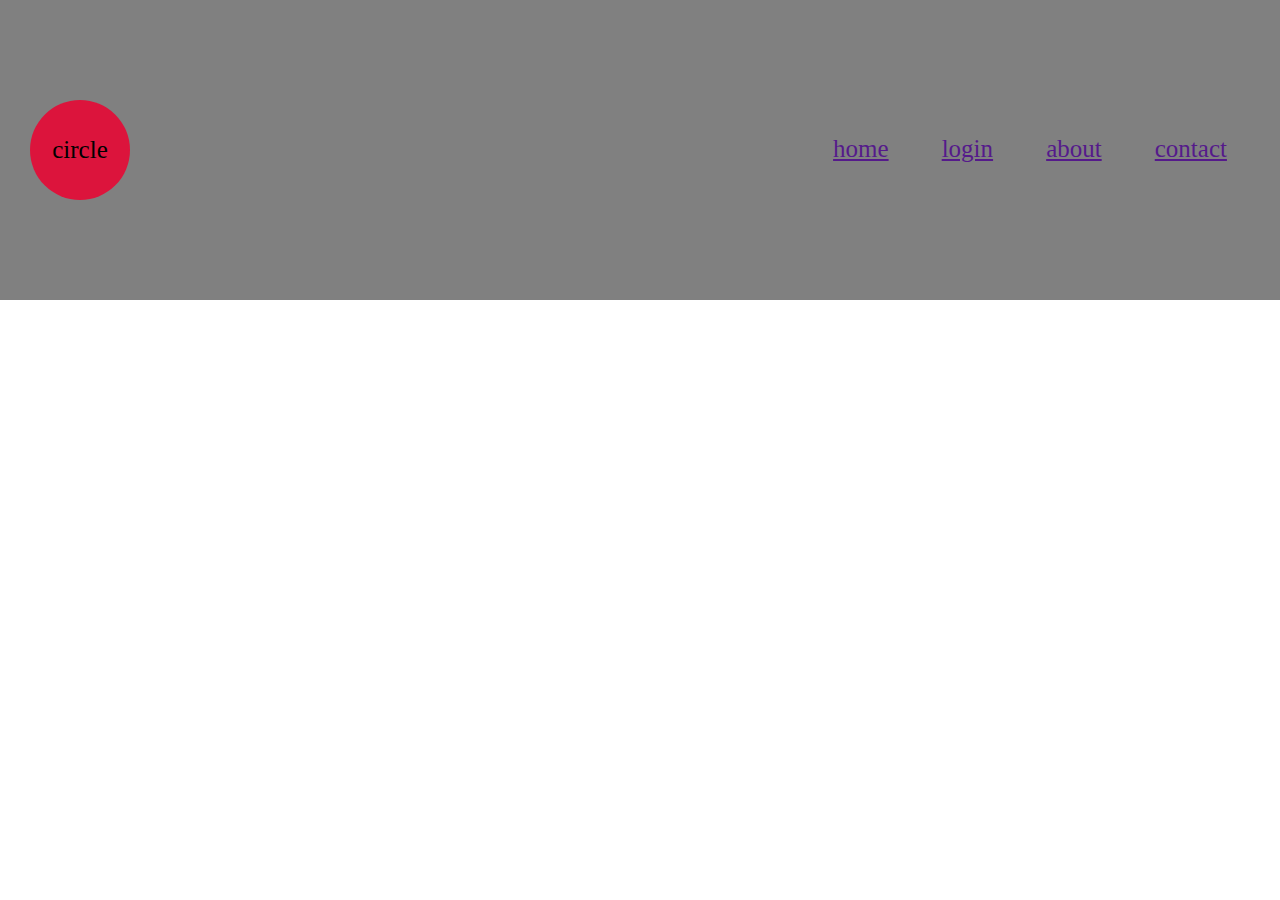
<file: aula5/index.html>
<!DOCTYPE html>
<html lang="pt">
    <head>
        <link rel="stylesheet" href="./estilo.css">
    </head>
    <body>
        <header>
            <div>circle</div>
            <footer>
                <ul>
            <li><a href="">home</a></li>
            <li><a href="">login</a></li>
            <li><a href="">about</a></li>
            <li><a href="">contact</a></li>
            </ul>
            </footer>
        </header>
    </body>
</html>
</file>
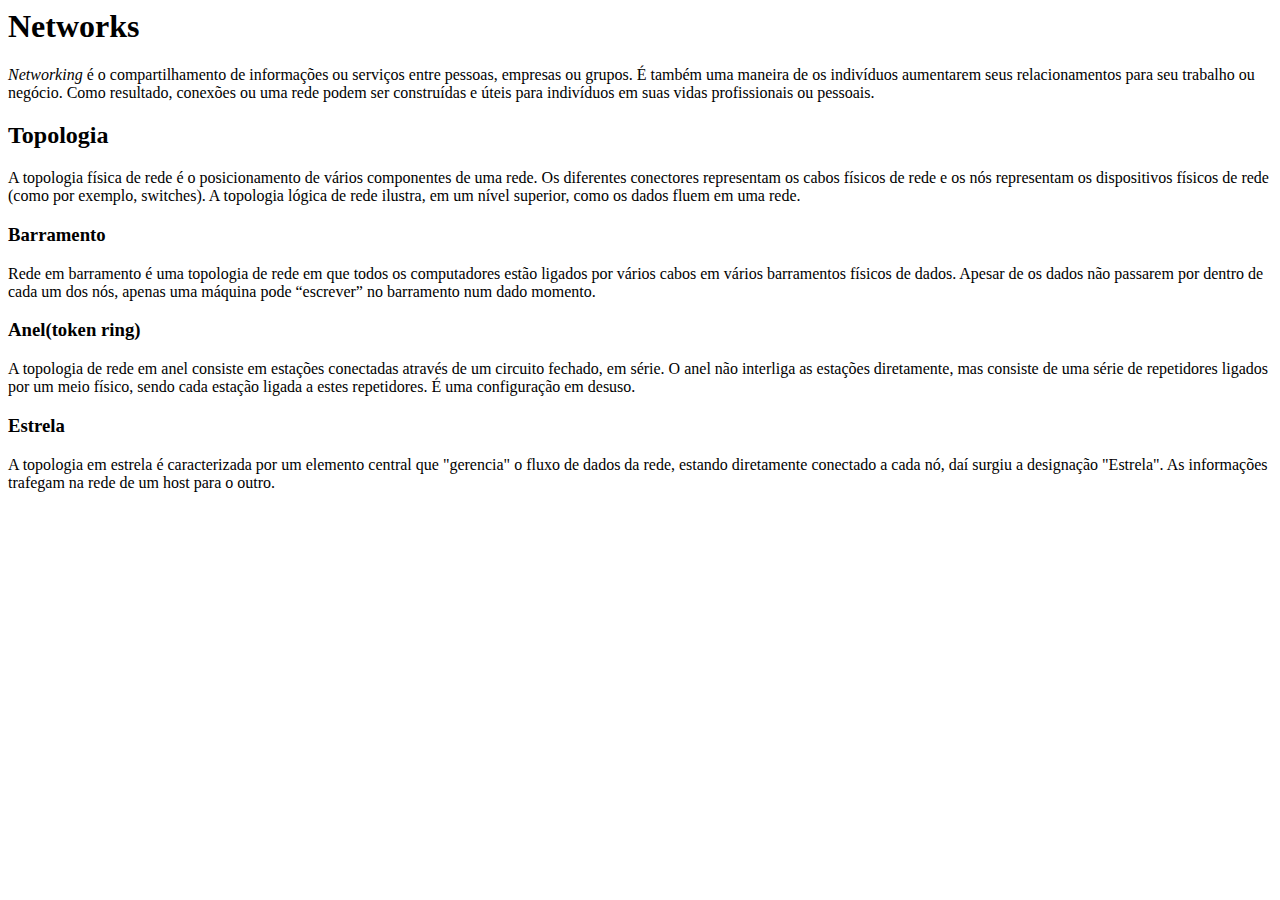
<file: netnaveia/index.html>
<html>
    <head>
        <title></title>
    </head>
    <body>
        <h1>Networks</h1>
        <p><i>Networking</i> é o compartilhamento de informações ou serviços entre pessoas, 
            empresas ou grupos. É também uma maneira de os indivíduos aumentarem seus relacionamentos para 
            seu trabalho ou negócio. Como resultado, conexões ou uma rede podem ser construídas e úteis para
            indivíduos em suas vidas profissionais ou pessoais.</p>
        <h2>Topologia</h2>
        <p>A topologia física de rede é o posicionamento de vários componentes de uma rede. Os diferentes 
            conectores representam os cabos físicos de rede e os nós representam os dispositivos físicos de 
            rede (como por exemplo, switches). A topologia lógica de rede ilustra, em um nível superior, como
            os dados fluem em uma rede.</p>
        <h3>Barramento</h3>
        <p>Rede em barramento é uma topologia de rede em que todos os computadores estão ligados por vários 
            cabos em vários barramentos físicos de dados. Apesar de os dados não passarem por dentro de cada 
            um dos nós, apenas uma máquina pode “escrever” no barramento num dado momento.</p>
        <h3>Anel(token ring)</h3>
        <p> A topologia de rede em anel consiste em estações conectadas através de um circuito fechado, em 
            série. O anel não interliga as estações diretamente, mas consiste de uma série de repetidores 
            ligados por um meio físico, sendo cada estação ligada a estes repetidores. É uma configuração em 
            desuso.</p>
            <h3>Estrela</h3>
            <p>A topologia em estrela é caracterizada por um elemento central que "gerencia" o fluxo de dados 
                da rede, estando diretamente conectado a cada nó, daí surgiu a designação "Estrela". As 
                informações trafegam na rede de um host para o outro.</p>
    </body>
</html>
</file>
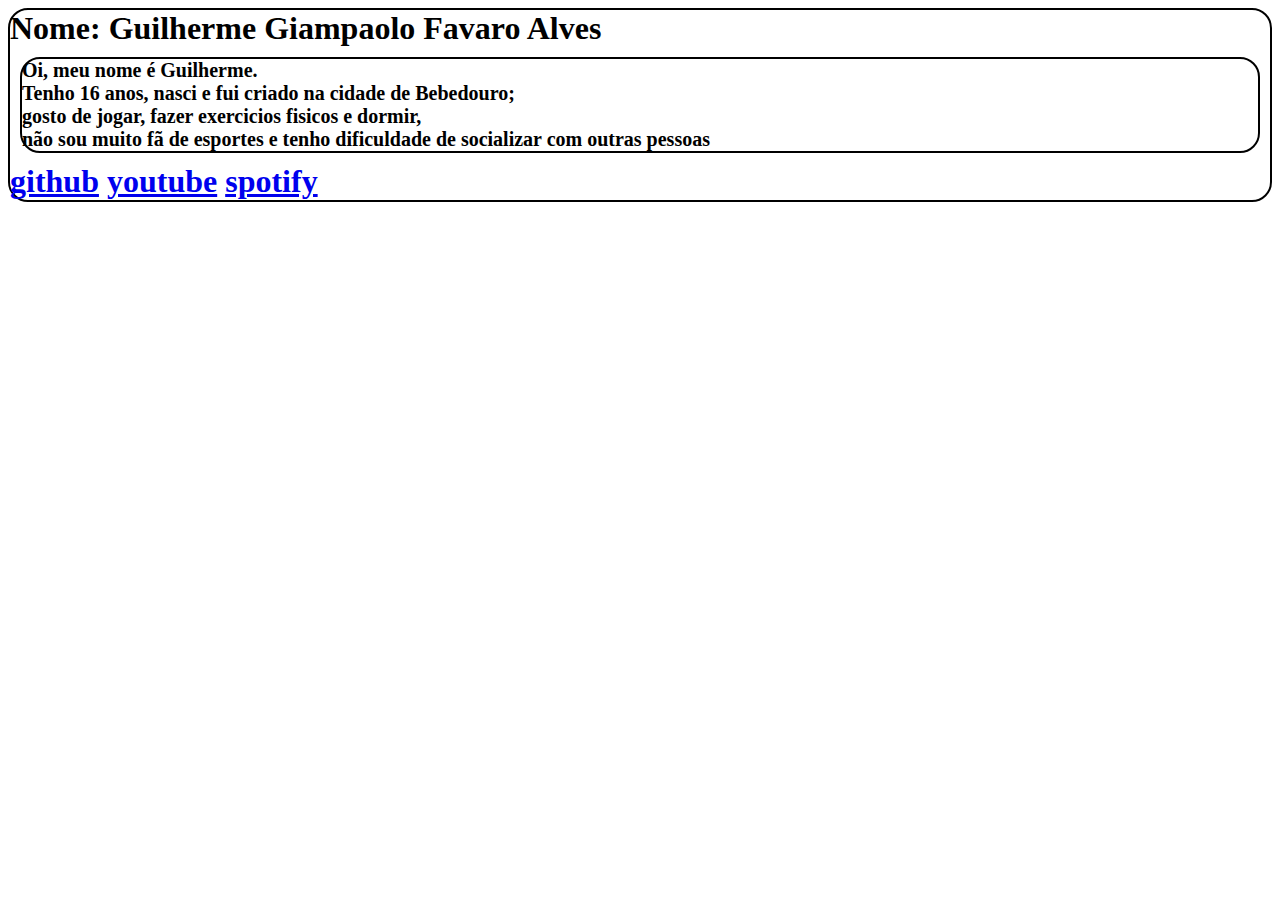
<file: trabalho/trabalho.html>
<html>
    <head></head>
    <style>
        h1{
            border: solid 2px  black;
            border-radius: 20px;
            
        }
        p{
            border: solid 2px black;
            margin: 10px;
            font-size: 20px;
            border-radius: 20px;
        
        }
        a{
            background-image: url();
        }

    </style>
    <body>
        <h1>
            Nome: Guilherme Giampaolo Favaro Alves
            <p>
            Oi, meu nome é Guilherme. <br>
            Tenho 16 anos, nasci e fui criado na cidade de Bebedouro;<br>
            gosto de jogar, fazer exercicios fisicos e dormir, <br>
            não sou muito fã de esportes e tenho dificuldade de socializar com outras pessoas<br>
        


        </p>
        <a href="https://github.com/Guilhermelel639"> github</a>
        <a href="https://www.youtube.com/@guilhermegiampaolo7665/featured">youtube</a>
        <a href="https://open.spotify.com/user/9hz8kfj3jtkwuewhg0pjwylql">spotify</a>
        </h1>
        

    </body>
</html>
</file>
<file: aula5/estilo.css>
*{
    padding: 0;
    margin: 0;
    outline: 0;
    box-sizing: border-box;
}
html,body{
    font-size: 62.5%;
    font-family: 'Times New Roman', Times, serif;
    text-rendering: optimizeLegibility;
}
header{
    background-color: grey;
    display: flex;
    font-size: 2.5rem;
    height: 30rem;
    align-items: center;
    justify-content: space-between;
}
div{
    background-color: crimson;
    border-radius: 50%;
    height: 10rem;
    display: flex;
    justify-content: center;
    align-items: center;
    width: 10rem;
    margin: 0 0 0 3rem;
}
footer{

    height: 3rem;
    width: 50rem;
}

ul{
    list-style: none;
    display: flex;
    justify-content: space-evenly;
}
</file>
